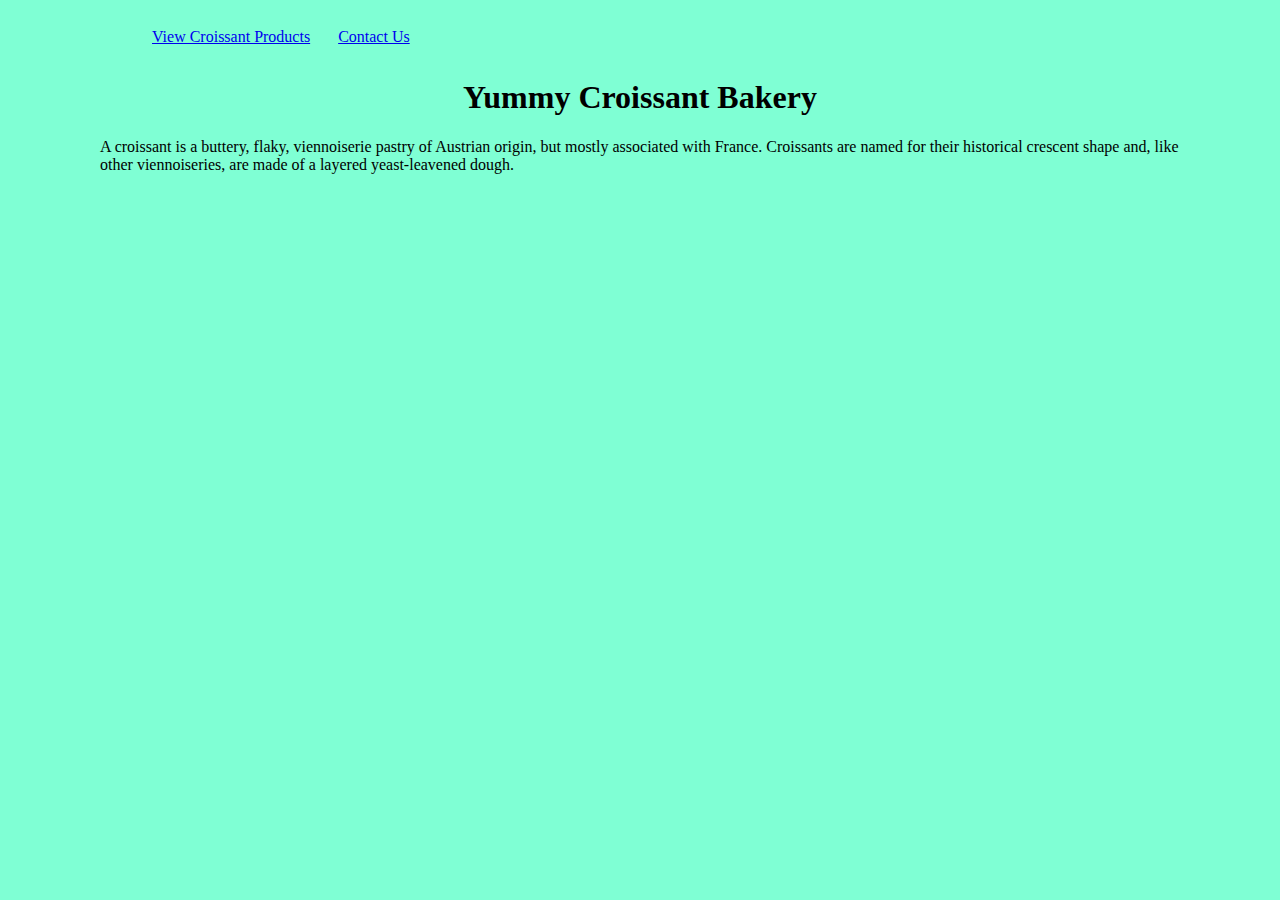
<file: index.html>
<!DOCTYPE html>
<html lang="en">
  <head>
    <meta charset="UTF-8" />
    <meta http-equiv="X-UA-Compatible" content="IE=edge" />
    <meta name="viewport" content="width=device-width, initial-scale=1.0" />
    <meta
      name="description"
      content="A yummy croissant bakery that makes the most delcious croissants!"
    />
    <link rel="stylesheet" href="src/style.css" />
    <title>Yummy Croissants - Home</title>
  </head>
  <body>
    <nav>
      <ul>
        <li>
          <a href="/photos.html">View Croissant Products</a>
        </li>
        <li>
          <a href="/contact.html">Contact Us</a>
        </li>
      </ul>
    </nav>
    <section class="content">
      <h1>Yummy Croissant Bakery</h1>

      <p>
        A croissant is a buttery, flaky, viennoiserie pastry of Austrian origin,
        but mostly associated with France. Croissants are named for their
        historical crescent shape and, like other viennoiseries, are made of a
        layered yeast-leavened dough.
      </p>
    </section>
  </body>
</html>
</file>
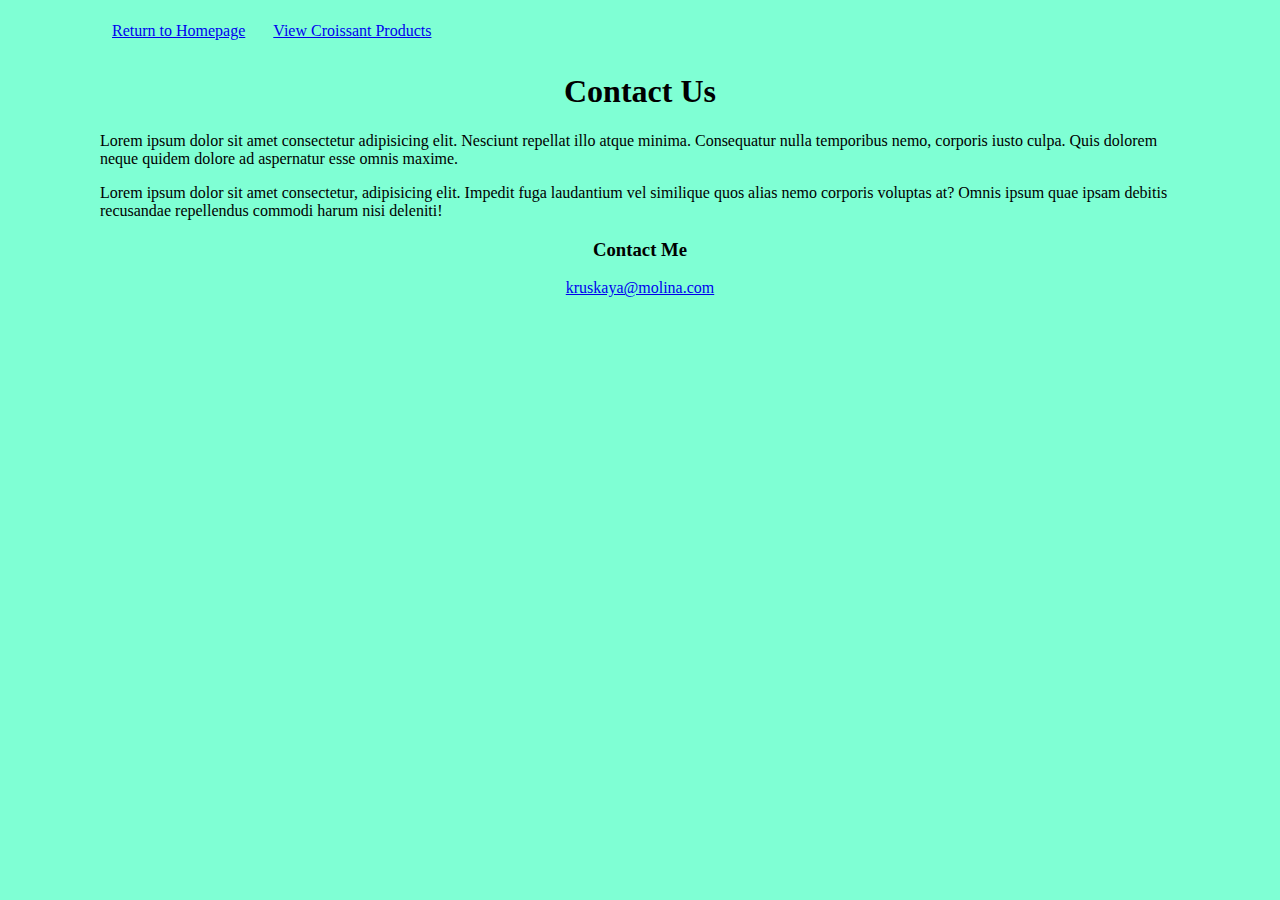
<file: contact.html>
<!DOCTYPE html>
<html lang="en">
  <head>
    <meta charset="UTF-8" />
    <meta http-equiv="X-UA-Compatible" content="IE=edge" />
    <meta name="viewport" content="width=device-width, initial-scale=1.0" />
    <link rel="stylesheet" href="src/style.css" />
    <title>Yummy Croissants - Contact Us</title>
  </head>
  <body>
    <nav>
      <li>
        <a href="/">Return to Homepage</a>
      </li>
      <li>
        <a href="/photos.html">View Croissant Products</a>
      </li>
    </nav>
    <section class="content">
      <h1>Contact Us</h1>
      <p>
        Lorem ipsum dolor sit amet consectetur adipisicing elit. Nesciunt
        repellat illo atque minima. Consequatur nulla temporibus nemo, corporis
        iusto culpa. Quis dolorem neque quidem dolore ad aspernatur esse omnis
        maxime.
      </p>
      <p>
        Lorem ipsum dolor sit amet consectetur, adipisicing elit. Impedit fuga
        laudantium vel similique quos alias nemo corporis voluptas at? Omnis
        ipsum quae ipsam debitis recusandae repellendus commodi harum nisi
        deleniti!
      </p>
    </section>
    <footer class="contact">
      <h3>Contact Me</h3>
      <a href="mailto:kruskaya@molina.com" class="email-link"
        >kruskaya@molina.com</a
      >
    </footer>
  </body>
</html>
</file>
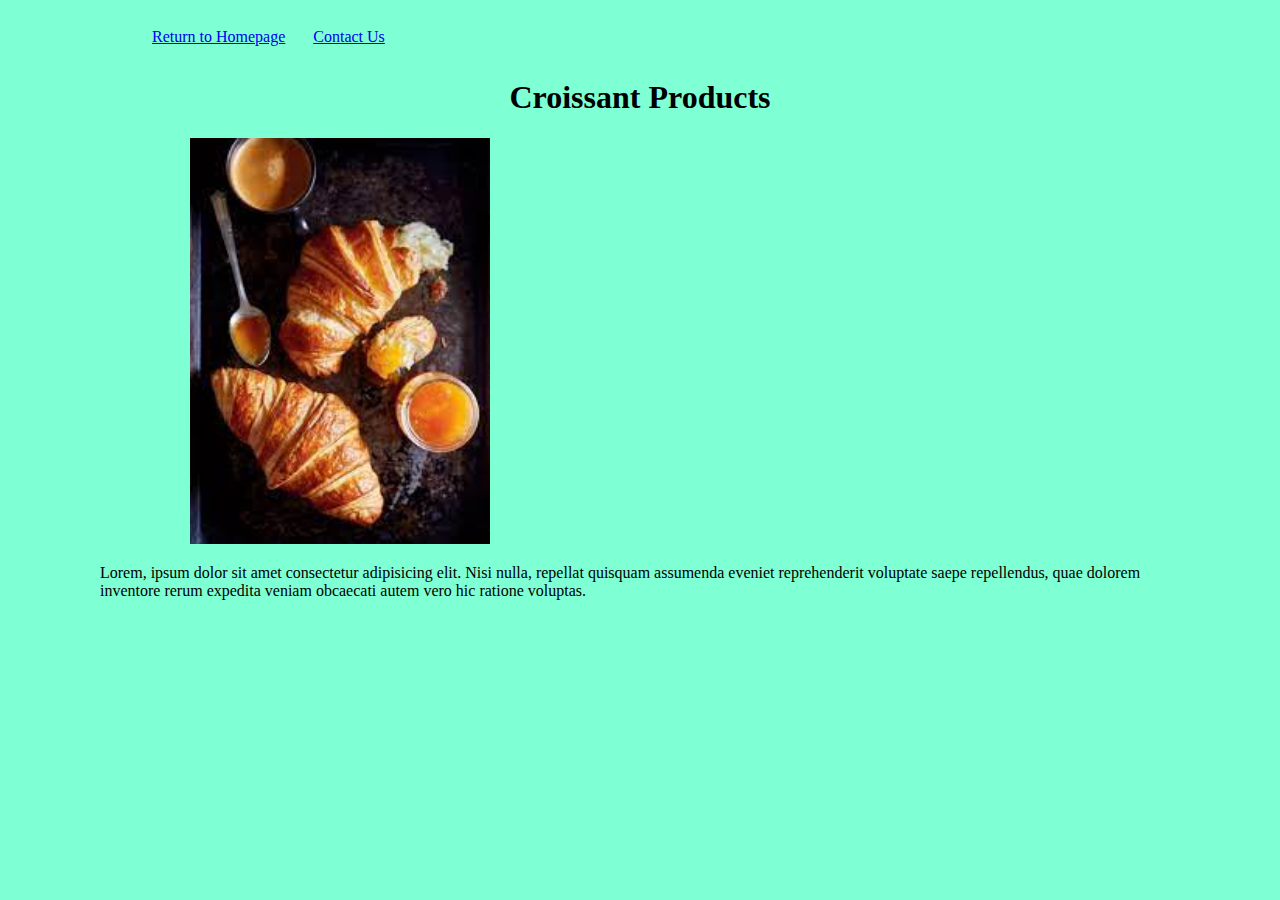
<file: photos.html>
<!DOCTYPE html>
<html lang="en">
  <head>
    <meta charset="UTF-8" />
    <meta http-equiv="X-UA-Compatible" content="IE=edge" />
    <meta name="viewport" content="width=device-width, initial-scale=1.0" />
    <link rel="stylesheet" href="src/style.css" />
    <title>Yummy Croissants - Products</title>
  </head>
  <body>
    <nav>
      <ul>
        <li>
          <a href="/">Return to Homepage</a>
        </li>
        <li>
          <a href="/contact.html">Contact Us</a>
        </li>
      </ul>
    </nav>

    <section class="content">
      <h1>Croissant Products</h1>
      <div>
        <img src="/images/croissant.jpeg" alt="croissant" class="croissant" />
        <p>
          Lorem, ipsum dolor sit amet consectetur adipisicing elit. Nisi nulla,
          repellat quisquam assumenda eveniet reprehenderit voluptate saepe
          repellendus, quae dolorem inventore rerum expedita veniam obcaecati
          autem vero hic ratione voluptas.
        </p>
      </div>
    </section>
  </body>
</html>
</file>
<file: src/style.css>
body {
  background-color: aquamarine;
  margin: 0;
  padding: 0;
}

h1,
h2,
h3 {
  text-align: center;
}

nav {
  margin: 10px 100px;
  justify-content: center;
}

li {
  list-style: none;
  display: inline-block;
  margin: 12px;
  text-align: center;
}

.content {
  margin: 0 100px;
}

.croissant {
  margin: 10px auto;
  width: 300px;
  max-width: 100%;
  display: inline-block;
  margin: 0 90px;
}

.email-link {
  display: flex;
  justify-content: center;
}
</file>
